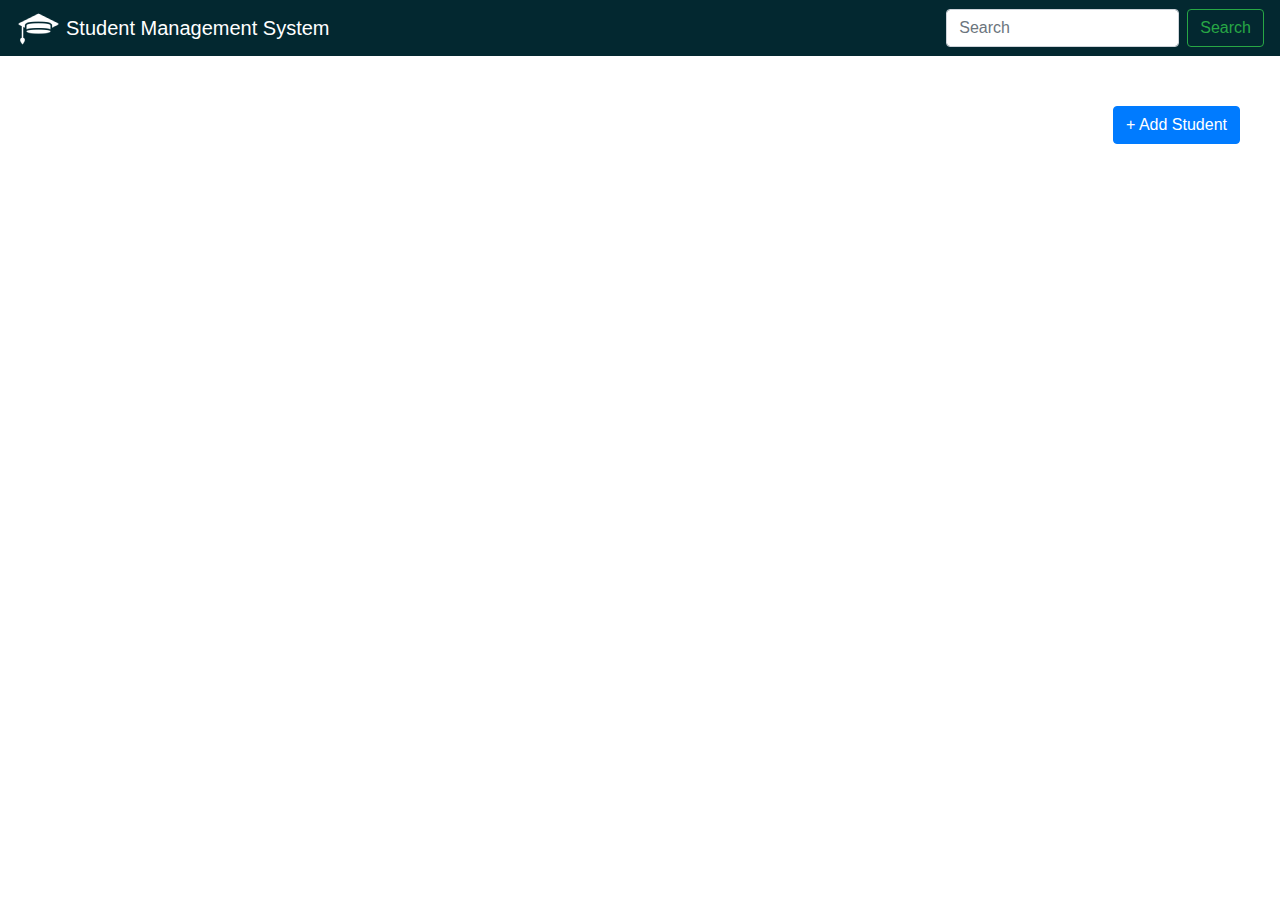
<file: index.html>
<!DOCTYPE html>
<html lang="en">
<head>
    <meta charset="UTF-8">
    <meta name="viewport" content="width=device-width, initial-scale=1.0">
    <title>Student Management System</title>
    <link href="https://maxcdn.bootstrapcdn.com/bootstrap/4.5.2/css/bootstrap.min.css" rel="stylesheet">
    <link rel="stylesheet" href="./css/index.css">
</head>
<body>
    <!-- Add student model -->
    <div class="modal fade" id="addstudent">
        <div class="modal-dialog">
            <div class="modal-content">
                <!-- Modal Header -->
                <div class="modal-header">
                    <h4 class="modal-title">Add Student</h4>
                    <button type="button" class="close" data-dismiss="modal">&times;</button>
                </div>
                <!-- Modal Body -->
                <div class="modal-body">
                    <form>
                        <div class="form-group">
                          <label for="">Name</label>
                          <input type="text" class="form-control" id="name-input" aria-describedby="emailHelp" placeholder="Enter Name">
                        </div>

                        <div class="form-group">
                          <label for="">Address</label>
                          <input type="text" class="form-control" id="address-input" placeholder="Enter Address">
                        </div>

                        <div class="form-group">
                            <label for="">Phone Number</label>
                            <input type="number" class="form-control" id="phone-input" placeholder="Enter Phone">
                        </div>

                        <div class="form-group">
                            <label for="">Date Of Birth</label>
                            <input type="date" class="form-control" id="dob-input">
                        </div>

                        <div class="form-group">
                            <label for="">Gender</label>
                            <div class="form-check">
                                <input class="form-check-input" type="radio" name="gender" id="male-input" value="male">
                                <label class="form-check-label" for="exampleRadios1">
                                  Male
                                </label>
                              </div>
                              <div class="form-check">
                                <input class="form-check-input" type="radio" name="gender" id="female-input" value="female">
                                <label class="form-check-label" for="exampleRadios2">
                                  Female
                                </label>
                            </div>
                        </div>
                      </form>
                      <button class="btn btn-primary " onclick="add_student()">Add</button>
                </div>
                
            </div>
        </div>
    </div>
    <!-- Add student model end -->

    <!-- navbar start -->
    <nav class="navbar navbar-expand-lg navbar-light bg-light navbar-css">
        <img src="./src/logo.png" alt="">
        <a class="navbar-brand" href="#">Student Management System</a>
        <div class="collapse navbar-collapse" id="navbarSupportedContent">
          <ul class="navbar-nav mr-auto">
            
          </ul>
          <form class="form-inline my-2 my-lg-0">
            <input class="form-control mr-sm-2" type="search" placeholder="Search" aria-label="Search">
            <button class="btn btn-outline-success my-2 my-sm-0" type="submit">Search</button>
          </form>
        </div>
      </nav>
      <!-- navbar end -->


      <div class="body">
        <div class="addbutton">
            <button type="button" class="btn btn-primary add-button" data-toggle="modal" data-target="#addstudent">+ Add Student</button>
        </div>


        <!-- view student cards -->
        <div class="cards" id="cards">
            
        </div>

      </div>
      <script src="./js/index.js"></script>
      <script src="https://code.jquery.com/jquery-3.5.1.min.js"></script>
      <script src="https://cdn.jsdelivr.net/npm/@popperjs/core@2.5.4/dist/umd/popper.min.js"></script>
      <script src="https://maxcdn.bootstrapcdn.com/bootstrap/4.5.2/js/bootstrap.min.js"></script></body>
</html>
</file>
<file: css/index.css>
.navbar-css{
    background-color: rgba(3, 40, 48, 1) !important;
}

.navbar-brand{
    padding:5px;
    color:white !important;
}

.addbutton{
    margin:10px;
    display: flex;
    justify-content: right;
    margin-bottom:50px;
    margin-top:50px;
    margin-right:40px;
}

.card-view{
    width:300px;
    height:550px;
    color: white;
    margin: auto;
}
.image{
    display:flex;
    flex-direction: column;
    justify-content: center;
    align-items: center;
    padding: 30px;
    background-color: rgba(255, 193, 7, 1);
}

.card-body{
    display:flex;
    flex-direction: column;
    justify-content: center;
    background-color: rgba(3, 40, 48, 1);
}

#delete-button{

    padding:5px 40px;
}

.cards{
    display:grid;
    grid-template-columns: auto auto auto auto;

}

.card-body table{
    margin-bottom:20px;
}

td{
    padding-top:10px;
}
</file>
